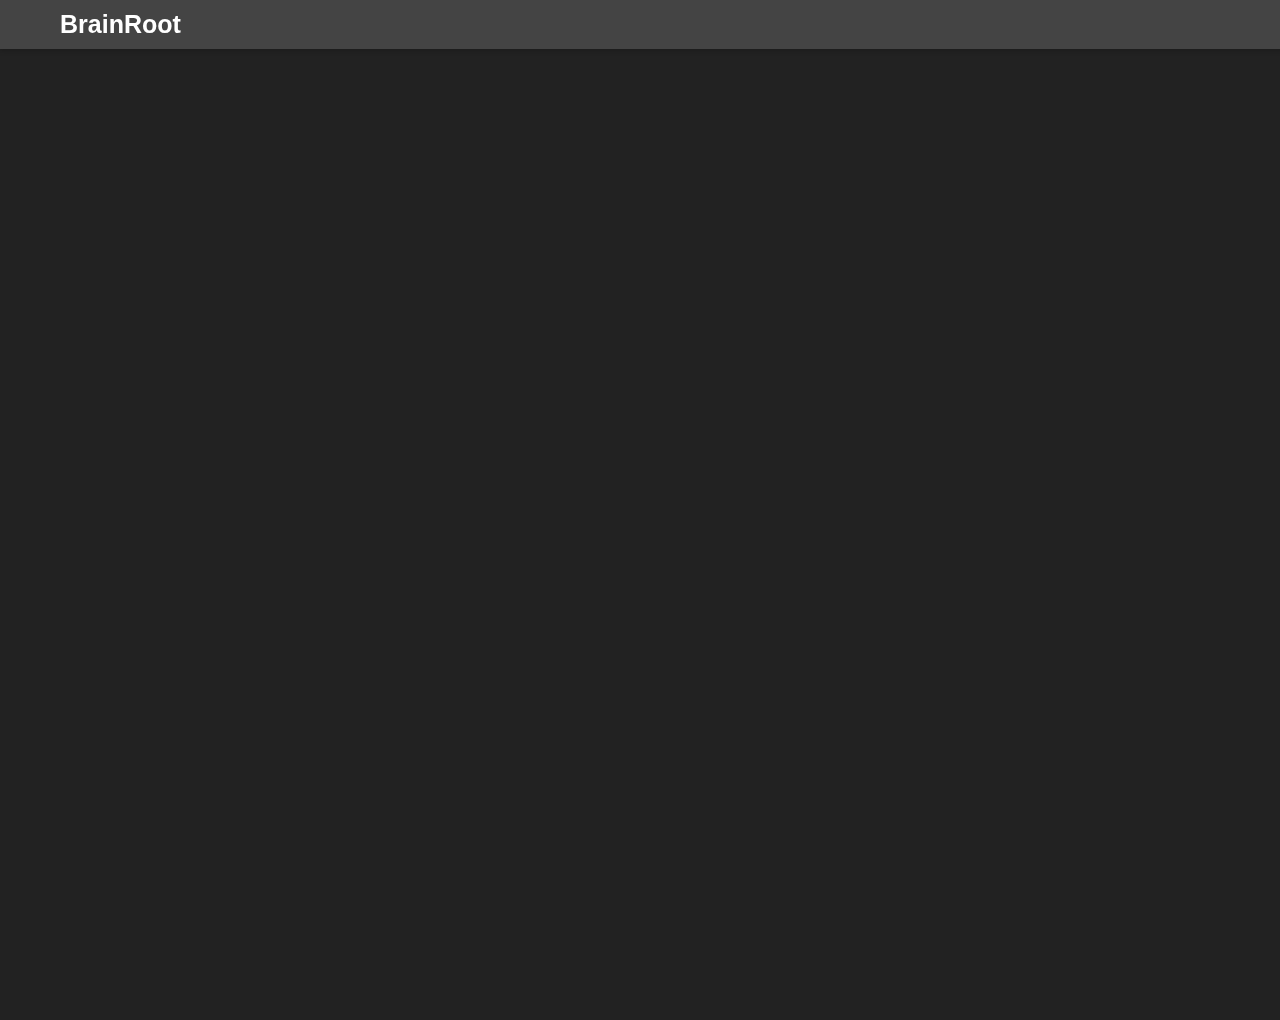
<file: frontend/creator.html>
<!DOCTYPE html>
<html lang="en">
<head>
    <meta charset="utf-8">
    <meta name="viewport" content="width=device-width, initial-scale=1.0">
    <title>BrainRoot</title>
    <link rel="stylesheet" href="styles.css">
</head>
<body>
    <div id="content">
        <navbar id="nav">
            <a href="index.html" id="logo">BrainRoot</a>
        </navbar>
    </div>
    <script src="script.js"></script>
</body>
</html>
</file>
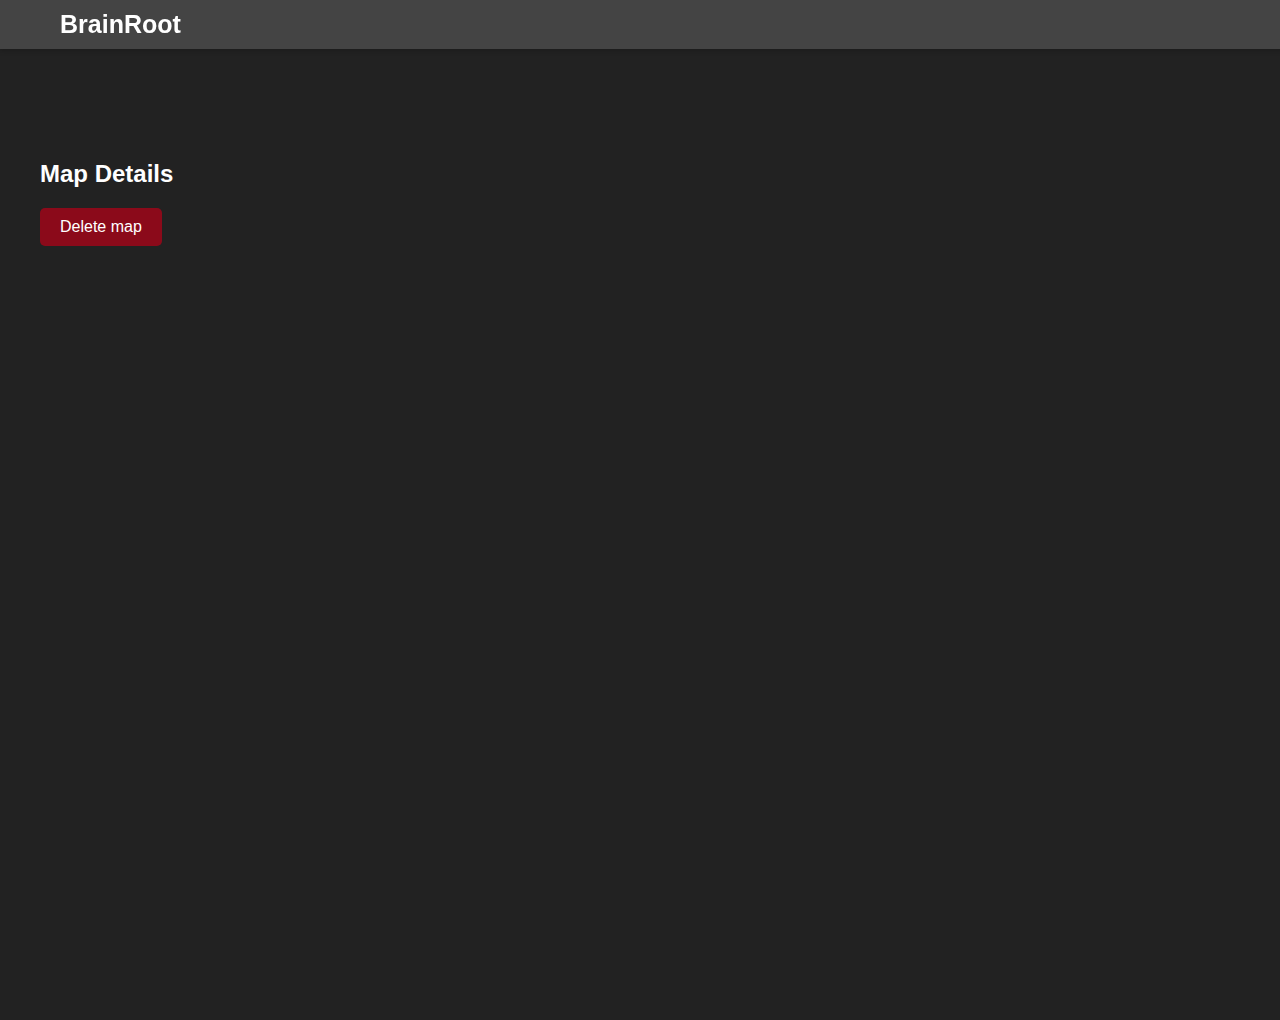
<file: frontend/details.html>
<!DOCTYPE html>
<html lang="en">
<head>
    <meta charset="utf-8">
    <meta name="viewport" content="width=device-width, initial-scale=1.0">
    <title>BrainRoot</title>
    <link rel="stylesheet" href="styles.css">
</head>
<body>
    <div id="content-details">
        <navbar id="nav">
            <a href="index.html" id="logo">BrainRoot</a>
        </navbar>
        <section id="map-section">
            <h2>Map Details</h2>
            <button id="deleteButton" class="button">Delete map</button>
        </section>
        <div id="board">
        </div>
    </div>
    <div id="customAlert" class="modal">
        <div class="modal-content">
            <span class="close-btn">&times;</span>
            <br>
            <h2 id="tileName"></h2>
            <p id="tileDescription"></p>
        </div>
    </div>
    <script src="tiles.js"></script>
</body>
</html>
</file>
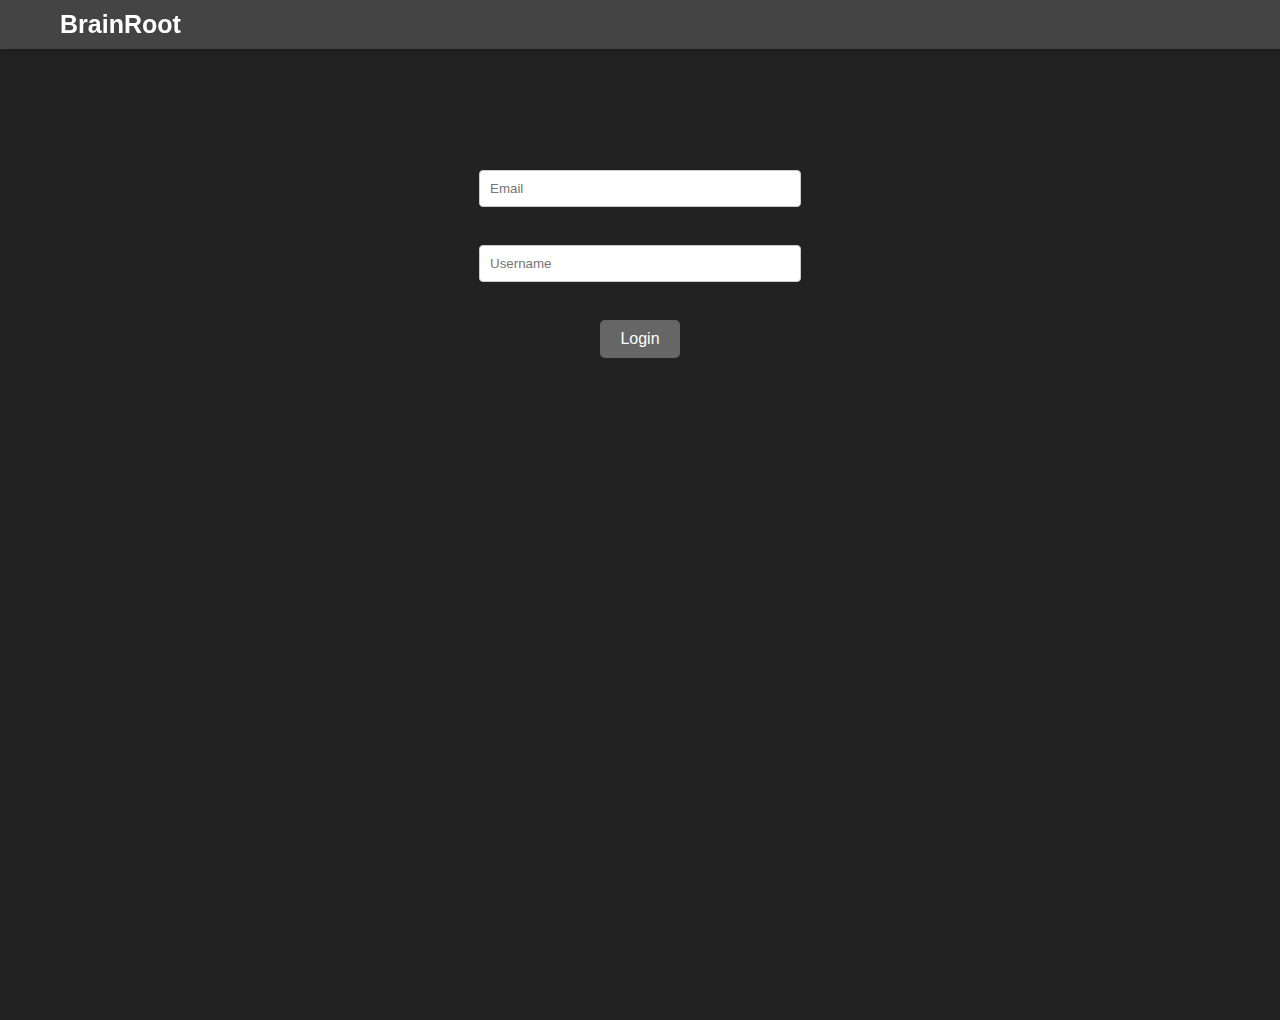
<file: frontend/login.html>
<!DOCTYPE html>
<html lang="en">
<head>
    <meta charset="utf-8">
    <meta name="viewport" content="width=device-width, initial-scale=1.0">
    <title>BrainRoot</title>
    <link rel="stylesheet" href="styles.css">
</head>
<body>
    <div id="content">
        <navbar id="nav">
            <a href="index.html" id="logo">BrainRoot</a>
        </navbar>
            <form id="registerForm">
                <input type="email" placeholder="Email" name="email" required><br>
                <input type="text" placeholder="Username" name="username" required><br>
                <button id="registerFormButton" type="submit">Login</button>
            </form>
    </div>
    <script src="script.js"></script>
</body>
</html>
</file>
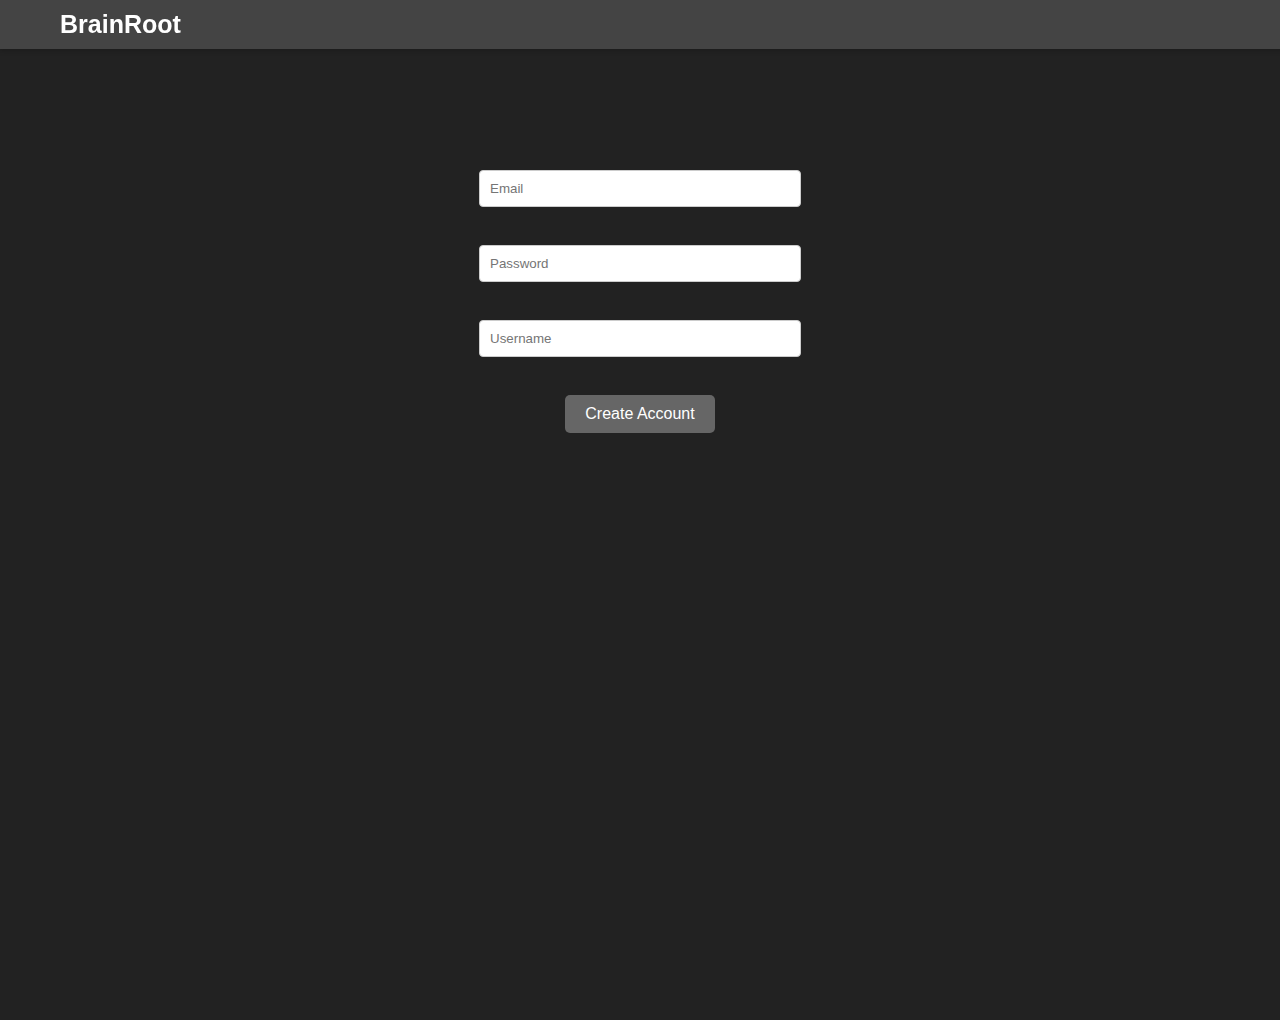
<file: frontend/register.html>
<!DOCTYPE html>
<html lang="en">
<head>
    <meta charset="utf-8">
    <meta name="viewport" content="width=device-width, initial-scale=1.0">
    <title>BrainRoot</title>
    <link rel="stylesheet" href="styles.css">
</head>
<body>
    <div id="content">
        <navbar id="nav">
            <a href="index.html" id="logo">BrainRoot</a>
        </navbar>
        <form id="registerForm">
            <input type="email" id="email" placeholder="Email" name="email" required><br>
            <input type="password" id="password" placeholder="Password" name="password" required><br>
            <input type="text" id="username" placeholder="Username" name="username" required><br>
            <button id="registerFormButton" type="submit">Create Account</button>
        </form>
    </div>
    <script src="script.js"></script>
</body>
</html>
</file>
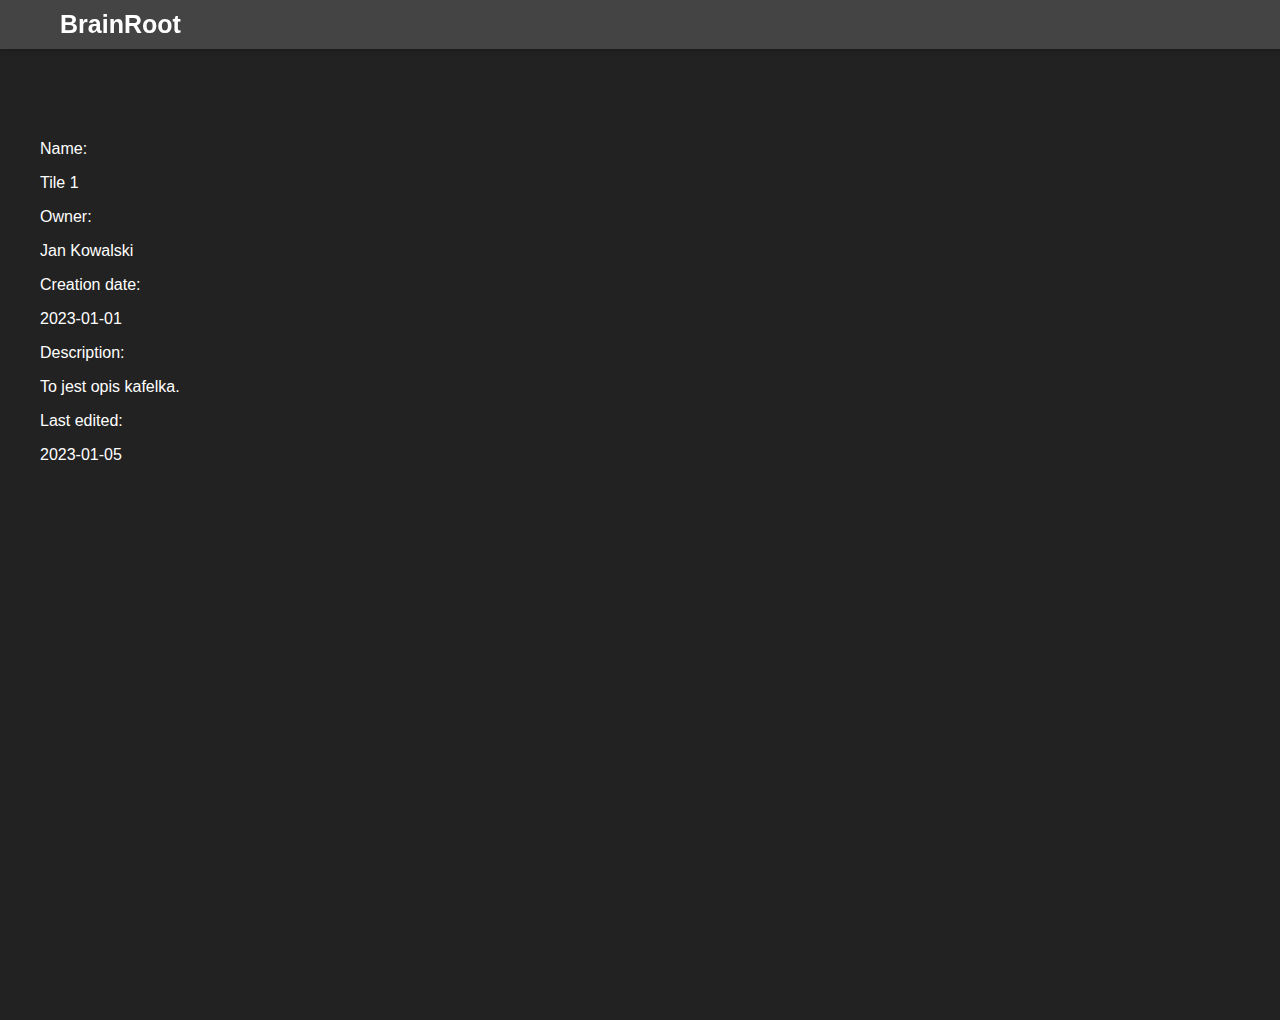
<file: frontend/pages/details.html>
<!DOCTYPE html>
<html lang="en">
<head>
    <meta charset="utf-8">
    <meta name="viewport" content="width=device-width, initial-scale=1.0">
    <title>BrainRoot</title>
    <link rel="stylesheet" href="../styles.css">
</head>
<body>
    <div id="content">
        <navbar id="nav">
            <a href="../index.html" id="logo">BrainRoot</a>
        </navbar>

        <div class="details-container">
            <div class="detail-item">
                <span>Name:</span>
                <p id="tile-name">Tile 1</p>
            </div>
            
            <div class="detail-item">
                <span>Owner:</span>
                <p id="tile-owner">Jan Kowalski</p>
            </div>
            
            <div class="detail-item">
                <span>Creation date:</span>
                <p id="creation-date">2023-01-01</p>
            </div>
            
            <div class="detail-item">
                <span>Description:</span>
                <p id="description">To jest opis kafelka.</p>
            </div>
            
            <div class="detail-item">
                <span>Last edited:</span>
                <p id="last-edition">2023-01-05</p>
            </div>
        </div>
    </div>
</body>
</html>
</file>
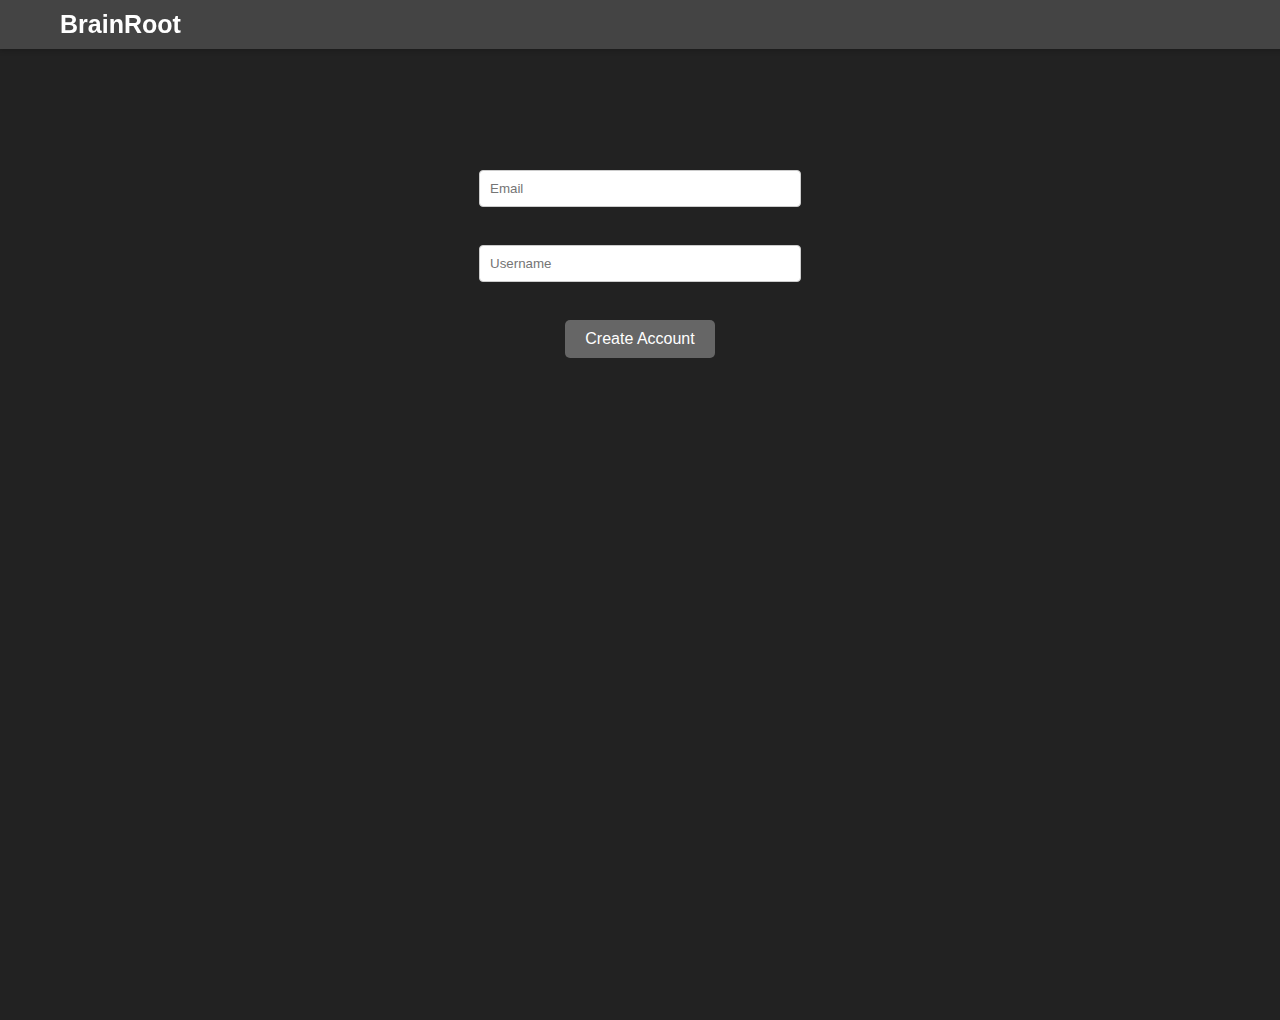
<file: frontend/pages/register.html>
<!DOCTYPE html>
<html lang="en">
<head>
    <meta charset="utf-8">
    <meta name="viewport" content="width=device-width, initial-scale=1.0">
    <title>BrainRoot</title>
    <link rel="stylesheet" href="../styles.css">
</head>
<body>
    <div id="content">
        <navbar id="nav">
            <a href="../index.html" id="logo">BrainRoot</a>
        </navbar>
            <form id="registerForm">
                <input type="email" placeholder="Email" name="email" required><br>
                <input type="text" placeholder="Username" name="username" required><br>
                <button id="registerFormButton" type="submit">Create Account</button>
            </form>
    </div>
</body>
</html>
</file>
<file: frontend/styles.css>
body {
    margin: 0;
    padding: 0;
    background-color: #222;
    color: white;
    font-family: Arial, sans-serif;
}

html,
body {
    margin: 0;
    padding: 0;
    height: 100%;
    padding-top: 60px;
}

#content,
#content-details {
    max-width: 1200px;
    margin: 0 auto;
    padding: 20px 0;
}

#logo {
    margin-left: 20px;
    font-size: 25px;
    padding: 10px 20px;
    color: white;
    font-weight: bold;
    text-decoration: none;
    border: none;
    cursor: pointer;
    border-radius: 5px;
    transition: background 0.3s;
}

#nav {
    background-color: #444;
    display: flex;
    justify-content: space-between;
    align-items: center;
    padding: 0 20px;
    box-shadow: 0px 2px 5px rgba(0, 0, 0, 0.2);
    width: 100%;
    max-width: none;
    position: fixed;
    top: 0;
    left: 0;
    z-index: 1000;
}

.button-container {
    display: flex;
    justify-content: flex-end;
    align-items: center;
    width: 100%;
}

.button {
    padding: 10px 20px;
    background-color: #666;
    color: white;
    text-decoration: none;
    border: none;
    cursor: pointer;
    font-size: 16px;
    border-radius: 5px;
    transition: background 0.3s ease;
}

#deleteButton {
    background-color: #8B0A1A;
}

#deleteButton:hover {
    background-color: #BF0F32;
}

.login-button {
    max-width: calc(50% - 10px);
    margin-left: 10px;
}

.register-button {
    max-width: calc(50% - 10px);
    margin-left: 10px;
    margin-right: 40px;
}

.register-button:hover,
.login-button:hover {
    background-color: #888;
}

#registerForm {
    display: flex;
    flex-direction: column;
    align-items: center;
    gap: 10px;
    margin-top: 30px;
}

input[type="email"],
input[type="text"],
input[type="password"] {
    width: 300px;
    padding: 10px;
    border: 1px solid #ccc;
    border-radius: 4px;
}

#registerFormButton {
    padding: 10px 20px;
    background-color: #666;
    color: white;
    border: none;
    cursor: pointer;
    font-size: 16px;
    border-radius: 5px;
    transition: background 0.3s ease;
}

#registerFormButton:hover {
    background-color: #888;
}

#registerFormButton:active {
    background-color: #888;
}

.tile-container {
    display: flex;
    flex-wrap: wrap;
    justify-content: center;
    gap: 20px;
    margin-top: 30px;
}

.tile {
    width: calc(33.33% - 20px);
    height: 125px;
    background-color: #333;
    display: flex;
    justify-content: center;
    align-items: center;
    border-radius: 10px;
    transition: transform 0.3s ease;
    box-shadow: 0 4px 6px rgba(0, 0, 0, 0.1);
}

.tile:hover {
    transform: scale(1.05);
}

.tile a {
    gap: 10px;
    max-height: 125px;
    text-decoration: none;
    color: #fff;
    font-size: 18px;
    font-weight: bold;
    display: flex;
    flex-direction: column;
    justify-content: center;
    align-items: center;
}

.tile a h3 {
    margin: 0;
}

.tile a p {
    margin: 0;
}

h2 {
    color: #fff;
    font-size: 24px;
    margin-bottom: 20px;
}

.children {
    display: flex;
    gap: 10px;
    margin-top: 10px;
    width: 100%;
    justify-content: center;
}

.tile-container-details {
    display: flex;
    flex-direction: column;
    align-items: center;
    gap: 20px;
    margin-top: 30px;
}

.tile-details {
    background-color: #333;
    color: white;
    padding: 15px;
    border-radius: 10px;
    box-shadow: 0 4px 6px rgba(0, 0, 0, 0.2), 0 1px 3px rgba(0, 0, 0, 0.12);
    text-align: center;
    width: 250px;
    transition: all 0.3s ease;
    border: 1px solid rgba(255, 255, 255, 0.1);
}

.tile-details:hover {
    transform: translateY(-5px);
    box-shadow: 0 8px 10px rgba(0, 0, 0, 0.2), 0 4px 5px rgba(0, 0, 0, 0.12);
}

.tile-container-details>.tile-details:first-child {
    width: 60%;
}

#board {
    margin: 100px;
    min-width: 730px;
    display: flex;
    flex-direction: column;
    justify-content: stretch;
    gap: 5px;
}

#board>.row {
    display: flex;
    height: 80px;
    gap: 5px;
}

#board>.row>.box {
    flex: 1 0 auto;
    background-color: #888888;
    border-radius: 5px;
    border: 1px solid #444444;
    display: flex;
    justify-content: center;
    align-items: center;
    font-size: 18px;
}

#board>.row>.hidden.box {
    background-color: #222;
    border-color: #222;
}
</file>
